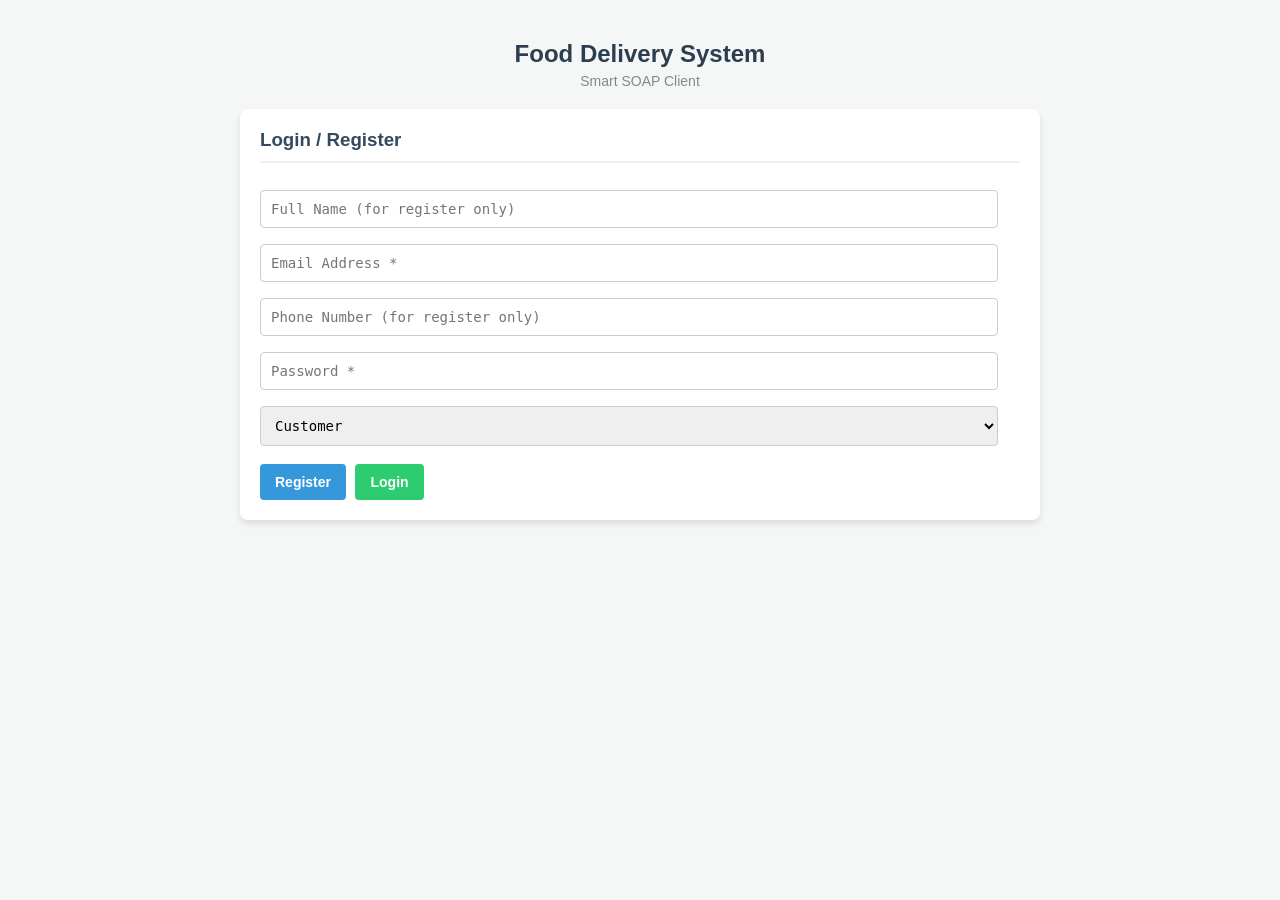
<file: src/main/resources/web/web/index.html>
<!DOCTYPE html>
<html lang="en">
<head>
  <meta charset="UTF-8">
  <title>Food Delivery System</title>
  <link rel="stylesheet" href="style.css">
</head>
<body>
  <div class="container">
    <h2>Food Delivery System</h2>
    <div class="subtitle">Smart SOAP Client</div>

    <!-- User Header -->
    <div id="userHeader" class="header-bar hidden">
      <div>
        <span id="welcomeText">Welcome!</span>
        <span id="userIdBadge" class="badge"></span>
      </div>
      <button onclick="logout()" style="background:#e74c3c;margin:0;">Logout</button>
    </div>

    <!-- Sections -->
    <div id="authSection"></div>
    <div id="customerSection" class="hidden"></div>
    <div id="ownerSection" class="hidden"></div>
    <div id="riderSection" class="hidden"></div>
  </div>

  <script src="common.js"></script>
  <script src="auth.js"></script>
  <script src="customer.js"></script>
  <script src="order.js"></script>
  <script src="owner-restaurant.js"></script>
  <script src="owner-menu.js"></script>
  <script src="owner-orders.js"></script>
  <script src="rider.js"></script>
  <script src="app.js"></script>
</body>
</html>
</file>
<file: src/main/resources/web/web/style.css>
body { font-family: 'Segoe UI', Tahoma, Geneva, Verdana, sans-serif; background: #f4f7f6; margin: 0; padding: 20px; color: #333; }
h2 { text-align: center; color: #2c3e50; margin-bottom: 5px; }
.subtitle { text-align: center; color: #7f8c8d; margin-bottom: 20px; font-size: 14px; }
.container { max-width: 800px; margin: auto; }
.box { background: white; border-radius: 8px; box-shadow: 0 4px 6px rgba(0,0,0,0.1); padding: 20px; margin-bottom: 20px; }
.box h3 { margin-top: 0; color: #34495e; border-bottom: 2px solid #ecf0f1; padding-bottom: 10px; }
input, select { width: calc(100% - 22px); padding: 10px; margin: 8px 0; border: 1px solid #ccc; border-radius: 4px; box-sizing: border-box; font-family: monospace; font-size: 14px; }
button { background: #3498db; color: white; border: none; padding: 10px 15px; border-radius: 4px; cursor: pointer; font-size: 14px; margin-right: 5px; margin-top: 10px; font-weight: bold; transition: background 0.2s; }
button:hover { background: #2980b9; }
button:active { transform: scale(0.98); }
.btn-action { background: #27ae60; padding: 6px 12px; font-size: 12px; margin-top: 8px; }
.btn-action:hover { background: #219653; }
.btn-select { background: #e67e22; padding: 6px 12px; font-size: 12px; margin-top: 8px; }
.btn-select:hover { background: #d35400; }
.btn-danger { background: #e74c3c; padding: 6px 12px; font-size: 12px; margin-top: 8px; }
.btn-danger:hover { background: #c0392b; }
.msg { font-weight: bold; margin-top: 10px; padding: 10px; border-radius: 4px; display: none; }
.error { color: #e74c3c; background: #fdedec; display: block; border-left: 4px solid #e74c3c; }
.success { color: #27ae60; background: #e8f8f5; display: block; border-left: 4px solid #27ae60; }
.info { color: #2980b9; background: #eaf2f8; display: block; border-left: 4px solid #3498db; }
.hidden { display: none !important; }
ul { list-style-type: none; padding: 0; }
li { background: #ecf0f1; margin: 8px 0; padding: 15px; border-radius: 4px; border-left: 4px solid #3498db; word-wrap: break-word; }
.header-bar { display: flex; justify-content: space-between; align-items: center; background: #2c3e50; color: white; padding: 15px 20px; border-radius: 8px; margin-bottom: 20px; box-shadow: 0 2px 4px rgba(0,0,0,0.2); }
.header-bar span { font-size: 16px; }
.badge { background: #e67e22; color: white; padding: 3px 8px; border-radius: 12px; font-size: 12px; margin-left: 10px; font-family: monospace; }
.badge-rider { background: #8e44ad; }
.diagnostic { background: #333; color: #0f0; font-family: monospace; padding: 10px; border-radius: 4px; font-size: 12px; margin-top: 5px; }
</file>
